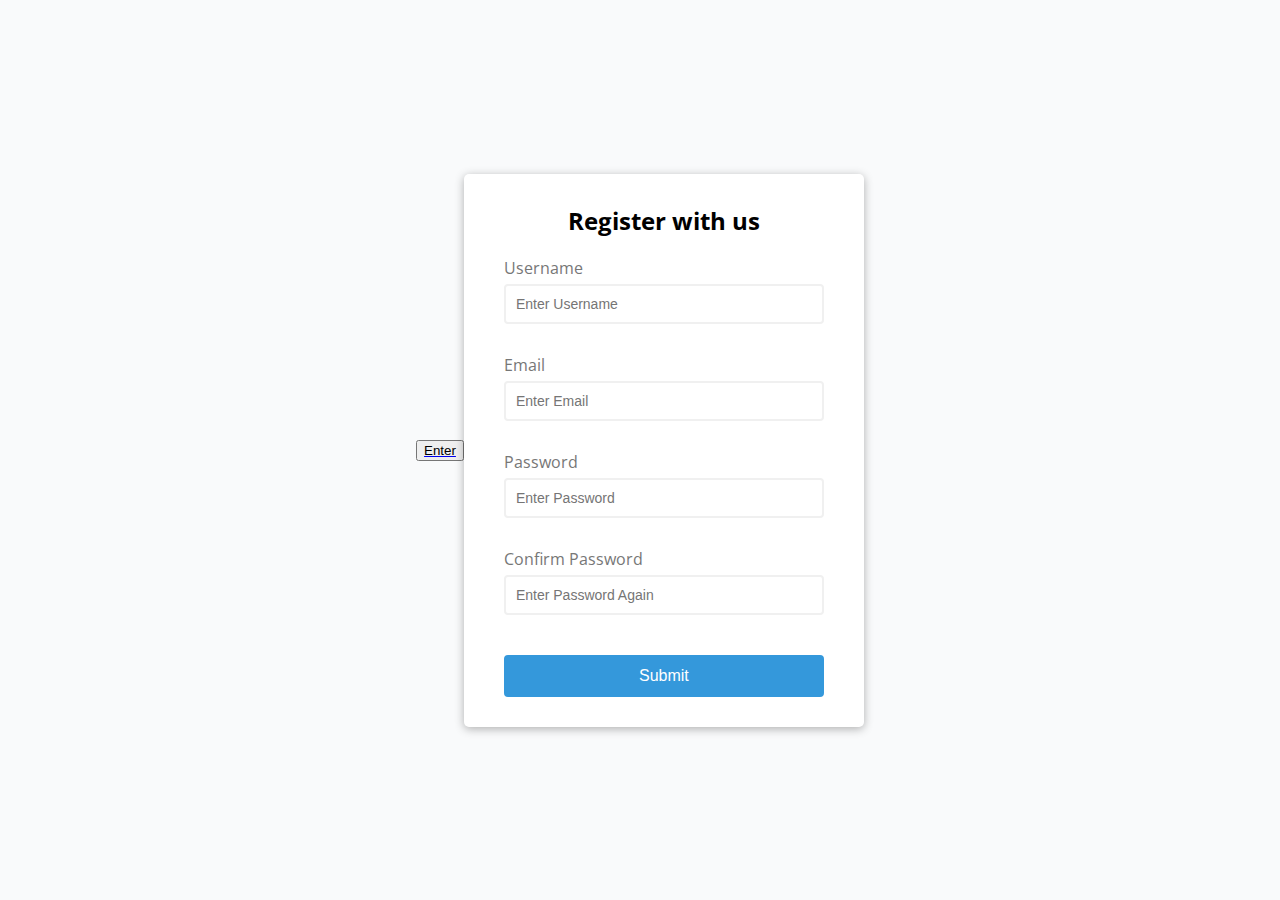
<file: index.html>
<!DOCTYPE html>
<html lang="en">
<head>
    <meta charset="UTF-8">
    <meta name="viewport" content="width=device-width, initial-scale=1.0">
    <link rel="stylesheet" href="style.css">
    <title>FORM VALIDATOR</title>
</head>
<a href="second.html" target="_blank"><button>Enter</button></a>
<body>
    <div class="container">
        <form id="form" class="form">
            <h2>Register with us</h2>
            <div class="form-control">
                <label for="Username">Username</label>
                <input type="text" id="username" placeholder="Enter Username">
                <small>Error message</small>
            </div>
            <div class="form-control">
                <label for="Email">Email</label>
                <input type="textEmail" id="email" placeholder="Enter Email">
                <small>Error message</small>
            </div>
            <div class="form-control">
                <label for="Password">Password</label>
                <input type="Password" id="password" placeholder="Enter Password">
                <small>Error message</small>
            </div>
            <div class="form-control">
                <label for="Password2">Confirm Password</label>
                <input type="password" id="password2" placeholder="Enter Password Again">
                <small>Error message</small>
            </div>
            <button>Submit</button>
        </form>
    </div>
    
    <script src="script.js"></script>
</body>


</html>
</file>
<file: style.css>
@import url('https://fonts.googleapis.com/css2?family=Open+Sans:wght@300&display=swap');

:root {
    --success-color:#2ecc71;
    --error-color:#e74c3c;
}
*{
    box-sizing: border-box;
}

a {
    display: flex;
    text-align: bottom right;
    align-items: bottom;
    justify-content: right;
    max-height: 200vh;
}

body {
    background-color: #f9fafb;
    font-family: 'Open Sans', sans-serif;
    display: flex;
    align-items: center;
    justify-content: center;
    min-height: 100vh;
    margin: 0;
}

.container {
    background-color: #fff;
    border-radius: 5px;
    box-shadow: 0 2px 10px rgba(0, 0, 0, 0.3);
    width: 400px;
}

h2 {
    text-align: center;
    margin: 0 0 20px;
}

.form {
    padding: 30px 40px;
}

.form-control {
    margin-bottom: 10px;
    padding-bottom: 20px;
    position: relative;
}

.form-control label {
    color: #777;
    display: block;
    margin-bottom: 5px;
}

.form-control input {
    border: 2px solid #f0f0f0;
    border-radius: 4px;
    display: block;
    width: 100%;
    padding: 10px;
    font-size: 14px;
}

.form-control input:focus {
    outline: 0;
    border-color: #777;
}

.form-control.success input {
    border-color: var(--success-color);
}
.form-control.error input {
    border-color: var(--error-color);
}

.form-control small {
    color: var(--error-color);
    position: absolute;
    bottom: 0;
    left: 0;
    visibility: hidden;
}

.form-control.error small {
    visibility: visible;
}

.form button {
    cursor: pointer;
    background-color: #3498db;
    border: 2px solid #3498db;
    border-radius: 4px;
    color: #fff;
    display: block;
    font-size: 16px;
    padding: 10px;
    margin-top: 20px;
    width: 100%;
}
</file>
